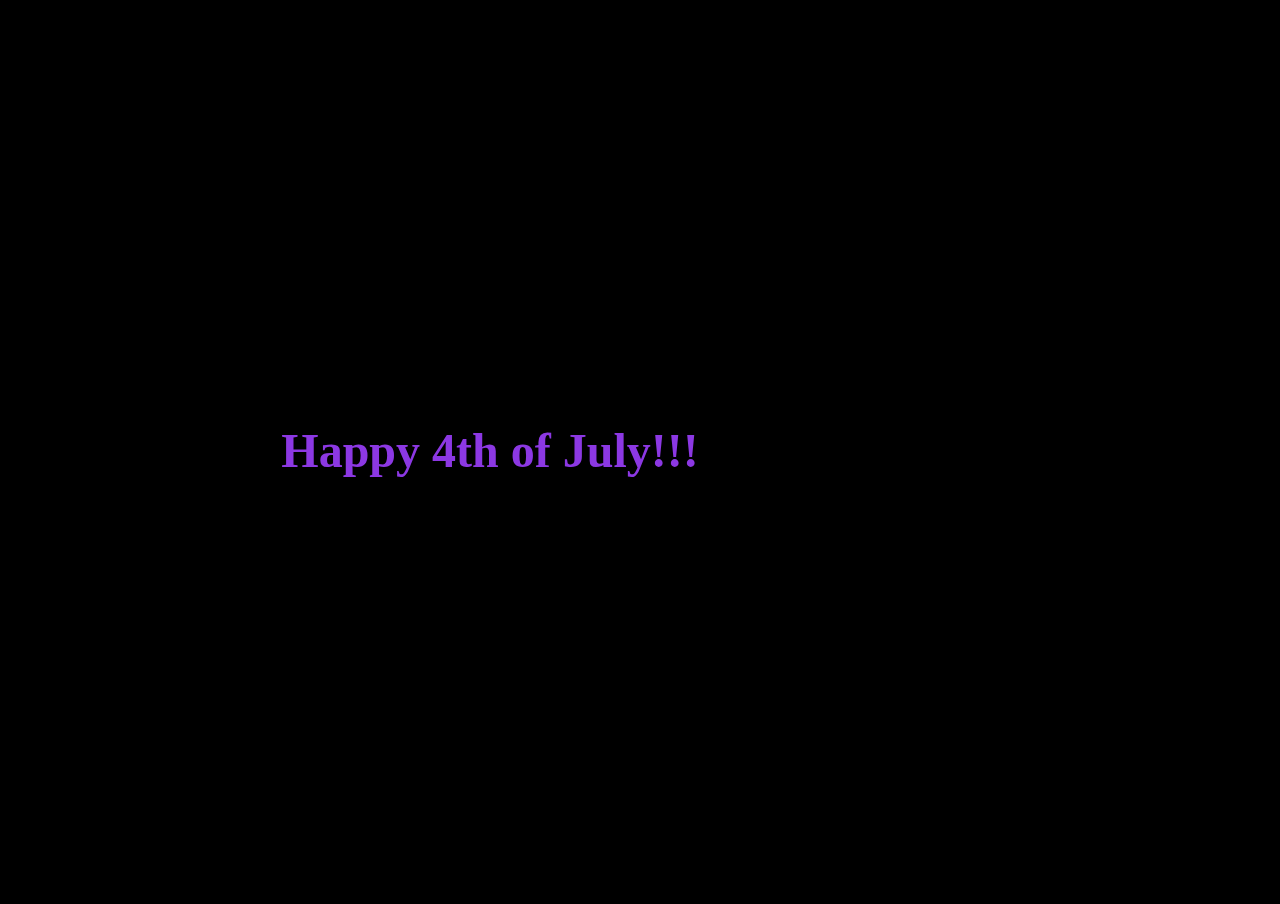
<file: 4thofjuly.html>
<!DOCTYPE HTML>
<html>
    <head>
        <meta charset="utf-8">
        <script src="https://ajax.googleapis.com/ajax/libs/jquery/3.2.1/jquery.min.js"></script>
        <link rel="stylesheet" type="text/css" href="fourth.css">
        <title>Fireworks!</title>
    </head>
    <body>
        <div class="container">
            <div>
                <h1>Happy 4th of July!!!</h1>
            </div>

            <div>
                <iframe style="border: 0; width: 100%; height: 42px;"
                  src="https://bandcamp.com/EmbeddedPlayer/album=1670322168/size=small/bgcol=ffffff/linkcol=0687f5/track=3712383348/transparent=true/" seamless>
                  <a href="http://redyarn.bandcamp.com/album/wake-up-sing">Wake Up &amp; Sing by Red Yarn</a>
                </iframe>
            </div>
        </div>


    </body>

<script type="text/javascript">

    var SCREEN_WIDTH = window.innerWidth,
        SCREEN_HEIGHT = window.innerHeight,
        mousePos = {
            x: 400,
            y: 300
        },

        // create canvas
        canvas = document.createElement('canvas'),
        context = canvas.getContext('2d'),
        particles = [],
        rockets = [],
        MAX_PARTICLES = 400,
        colorCode = 0;

    // init
    $(document).ready(function() {
        document.body.appendChild(canvas);
        canvas.width = SCREEN_WIDTH;
        canvas.height = SCREEN_HEIGHT;
        setInterval(launch, 800);
        setInterval(loop, 1000 / 50);
    });

    // update mouse position
    $(document).mousemove(function(e) {
        e.preventDefault();
        mousePos = {
            x: e.clientX,
            y: e.clientY
        };
    });

    // launch more rockets!!!
    $(document).mousedown(function(e) {
        for (var i = 0; i < 5; i++) {
            launchFrom(Math.random() * SCREEN_WIDTH * 2 / 3 + SCREEN_WIDTH / 6);
        }
    });

    function launch() {
        launchFrom(mousePos.x);
    }

    function launchFrom(x) {
        if (rockets.length < 10) {
            var rocket = new Rocket(x);
            rocket.explosionColor = Math.floor(Math.random() * 360 / 10) * 10;
            rocket.vel.y = Math.random() * -3 - 4;
            rocket.vel.x = Math.random() * 6 - 3;
            rocket.size = 8;
            rocket.shrink = 0.999;
            rocket.gravity = 0.01;
            rockets.push(rocket);
        }
    }

    function loop() {
        // update screen size
        if (SCREEN_WIDTH != window.innerWidth) {
            canvas.width = SCREEN_WIDTH = window.innerWidth;
        }
        if (SCREEN_HEIGHT != window.innerHeight) {
            canvas.height = SCREEN_HEIGHT = window.innerHeight;
        }

        // clear canvas
        context.fillStyle = "rgba(0, 0, 0, 0.05)";
        context.fillRect(0, 0, SCREEN_WIDTH, SCREEN_HEIGHT);

        var existingRockets = [];

        for (var i = 0; i < rockets.length; i++) {
            // update and render
            rockets[i].update();
            rockets[i].render(context);

            // calculate distance with Pythagoras
            var distance = Math.sqrt(Math.pow(mousePos.x - rockets[i].pos.x, 2) + Math.pow(mousePos.y - rockets[i].pos.y, 2));

            // random chance of 1% if rockets is above the middle
            var randomChance = rockets[i].pos.y < (SCREEN_HEIGHT * 2 / 3) ? (Math.random() * 100 <= 1) : false;

    /* Explosion rules
                 - 80% of screen
                - going down
                - close to the mouse
                - 1% chance of random explosion
            */
            if (rockets[i].pos.y < SCREEN_HEIGHT / 5 || rockets[i].vel.y >= 0 || distance < 50 || randomChance) {
                rockets[i].explode();
            } else {
                existingRockets.push(rockets[i]);
            }
        }

        rockets = existingRockets;

        var existingParticles = [];

        for (var i = 0; i < particles.length; i++) {
            particles[i].update();

            // render and save particles that can be rendered
            if (particles[i].exists()) {
                particles[i].render(context);
                existingParticles.push(particles[i]);
            }
        }

        // update array with existing particles - old particles should be garbage collected
        particles = existingParticles;

        while (particles.length > MAX_PARTICLES) {
            particles.shift();
        }
    }

    function Particle(pos) {
        this.pos = {
            x: pos ? pos.x : 0,
            y: pos ? pos.y : 0
        };
        this.vel = {
            x: 0,
            y: 0
        };
        this.shrink = .97;
        this.size = 2;

        this.resistance = 1;
        this.gravity = 0;

        this.flick = false;

        this.alpha = 1;
        this.fade = 0;
        this.color = 0;
    }

    Particle.prototype.update = function() {
        // apply resistance
        this.vel.x *= this.resistance;
        this.vel.y *= this.resistance;

        // gravity down
        this.vel.y += this.gravity;

        // update position based on speed
        this.pos.x += this.vel.x;
        this.pos.y += this.vel.y;

        // shrink
        this.size *= this.shrink;

        // fade out
        this.alpha -= this.fade;
    };

    Particle.prototype.render = function(c) {
        if (!this.exists()) {
            return;
        }

        c.save();

        c.globalCompositeOperation = 'lighter';

        var x = this.pos.x,
            y = this.pos.y,
            r = this.size / 2;

        var gradient = c.createRadialGradient(x, y, 0.1, x, y, r);
        gradient.addColorStop(0.1, "rgba(255,255,255," + this.alpha + ")");
        gradient.addColorStop(0.8, "hsla(" + this.color + ", 100%, 50%, " + this.alpha + ")");
        gradient.addColorStop(1, "hsla(" + this.color + ", 100%, 50%, 0.1)");

        c.fillStyle = gradient;

        c.beginPath();
        c.arc(this.pos.x, this.pos.y, this.flick ? Math.random() * this.size : this.size, 0, Math.PI * 2, true);
        c.closePath();
        c.fill();

        c.restore();
    };

    Particle.prototype.exists = function() {
        return this.alpha >= 0.1 && this.size >= 1;
    };

    function Rocket(x) {
        Particle.apply(this, [{
            x: x,
            y: SCREEN_HEIGHT}]);

        this.explosionColor = 0;
    }

    Rocket.prototype = new Particle();
    Rocket.prototype.constructor = Rocket;

    Rocket.prototype.explode = function() {
        var count = Math.random() * 10 + 80;

        for (var i = 0; i < count; i++) {
            var particle = new Particle(this.pos);
            var angle = Math.random() * Math.PI * 2;

            // emulate 3D effect by using cosine and put more particles in the middle
            var speed = Math.cos(Math.random() * Math.PI / 2) * 15;

            particle.vel.x = Math.cos(angle) * speed;
            particle.vel.y = Math.sin(angle) * speed;

            particle.size = 10;

            particle.gravity = 0.2;
            particle.resistance = 0.92;
            particle.shrink = Math.random() * 0.05 + 0.93;

            particle.flick = true;
            particle.color = this.explosionColor;

            particles.push(particle);
        }
    };

    Rocket.prototype.render = function(c) {
        if (!this.exists()) {
            return;
        }

        c.save();

        c.globalCompositeOperation = 'lighter';

        var x = this.pos.x,
            y = this.pos.y,
            r = this.size / 2;

        var gradient = c.createRadialGradient(x, y, 0.1, x, y, r);
        gradient.addColorStop(0.1, "rgba(255, 255, 255 ," + this.alpha + ")");
        gradient.addColorStop(1, "rgba(0, 0, 0, " + this.alpha + ")");

        c.fillStyle = gradient;

        c.beginPath();
        c.arc(this.pos.x, this.pos.y, this.flick ? Math.random() * this.size / 2 + this.size / 2 : this.size, 0, Math.PI * 2, true);
        c.closePath();
        c.fill();

        c.restore();
    };
    </script>
</html>
</file>
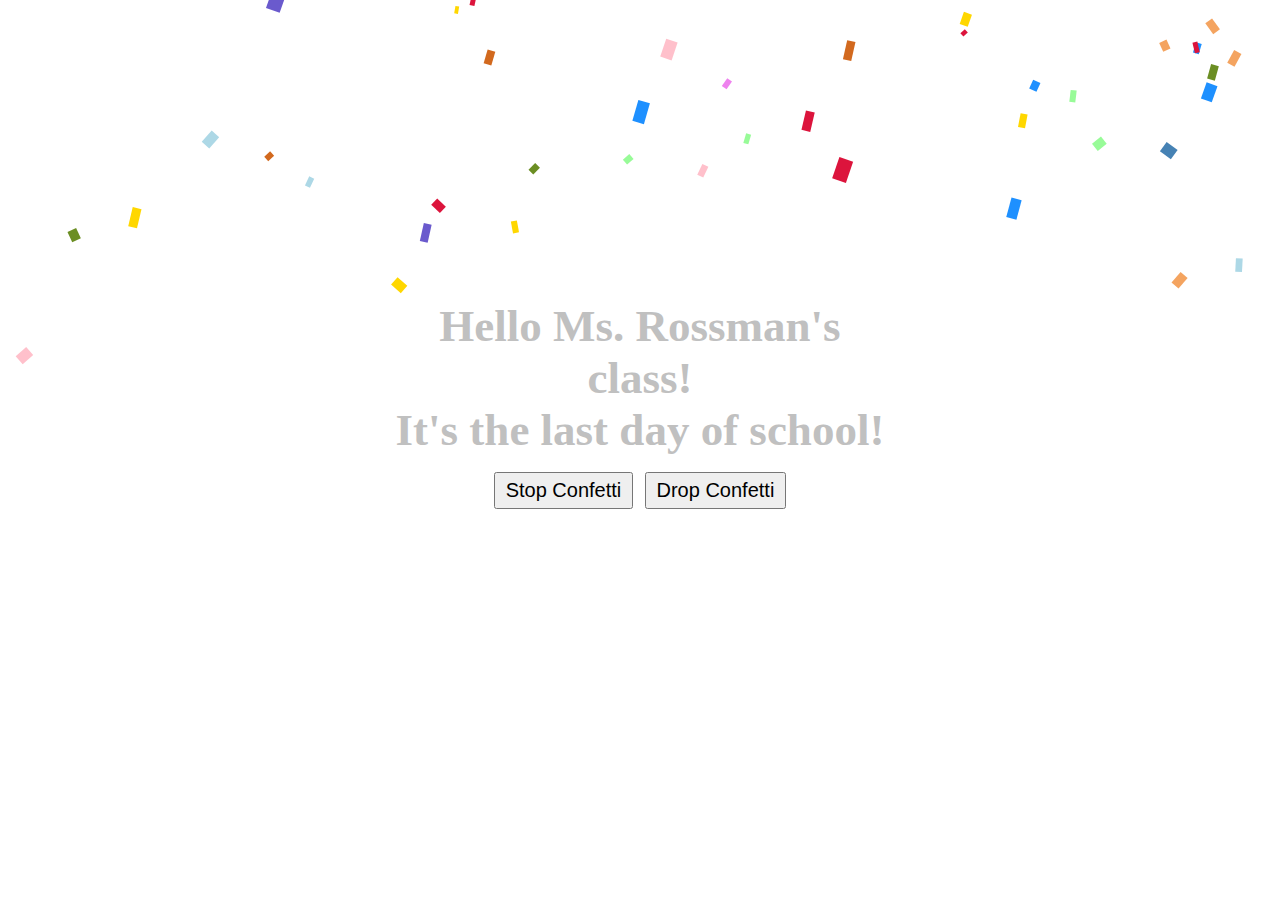
<file: lastdayofschool.html>
<html lang="en">
  <head>
    <!-- Required meta tags always come first -->
    <meta charset="utf-8">
    <meta name="viewport" content="width=device-width, initial-scale=1, shrink-to-fit=no">
    <meta http-equiv="x-ua-compatible" content="ie=edge">
    <title>Last Day of Kindergarten</title>
    <link rel="icon"
          href="bcube.ico">
    <script src="https://ajax.googleapis.com/ajax/libs/jquery/3.2.1/jquery.min.js"></script>
    <link rel="stylesheet" type="text/css" href="confetti.css">
  </head>


<div id="content">
  Hello Ms. Rossman's class!
  <br /> It's the last day of school!
  <br />
  <div class="buttonContainer">
    <button id="stopButton">Stop Confetti</button>
    <button id="startButton">Drop Confetti</button>
  </div>
</div>
<canvas id="canvas"></canvas>

<script type="text/javascript">
(function () {
// globals
var canvas;
var ctx;
var W;
var H;
var mp = 150; //max particles
var particles = [];
var angle = 0;
var tiltAngle = 0;
var confettiActive = true;
var animationComplete = true;
var deactivationTimerHandler;
var reactivationTimerHandler;
var animationHandler;

// objects

var particleColors = {
    colorOptions: ["DodgerBlue", "OliveDrab", "Gold", "pink", "SlateBlue", "lightblue", "Violet", "PaleGreen", "SteelBlue", "SandyBrown", "Chocolate", "Crimson"],
    colorIndex: 0,
    colorIncrementer: 0,
    colorThreshold: 10,
    getColor: function () {
        if (this.colorIncrementer >= 10) {
            this.colorIncrementer = 0;
            this.colorIndex++;
            if (this.colorIndex >= this.colorOptions.length) {
                this.colorIndex = 0;
            }
        }
        this.colorIncrementer++;
        return this.colorOptions[this.colorIndex];
    }
}

function confettiParticle(color) {
    this.x = Math.random() * W; // x-coordinate
    this.y = (Math.random() * H) - H; //y-coordinate
    this.r = RandomFromTo(10, 30); //radius;
    this.d = (Math.random() * mp) + 10; //density;
    this.color = color;
    this.tilt = Math.floor(Math.random() * 10) - 10;
    this.tiltAngleIncremental = (Math.random() * 0.07) + .05;
    this.tiltAngle = 0;

    this.draw = function () {
        ctx.beginPath();
        ctx.lineWidth = this.r / 2;
        ctx.strokeStyle = this.color;
        ctx.moveTo(this.x + this.tilt + (this.r / 4), this.y);
        ctx.lineTo(this.x + this.tilt, this.y + this.tilt + (this.r / 4));
        return ctx.stroke();
    }
}

$(document).ready(function () {
    SetGlobals();
    InitializeButton();
    InitializeConfetti();

    $(window).resize(function () {
        W = window.innerWidth;
        H = window.innerHeight;
        canvas.width = W;
        canvas.height = H;
    });

});

function InitializeButton() {
    $('#stopButton').click(DeactivateConfetti);
    $('#startButton').click(RestartConfetti);
}

function SetGlobals() {
    canvas = document.getElementById("canvas");
    ctx = canvas.getContext("2d");
    W = window.innerWidth;
    H = window.innerHeight;
    canvas.width = W;
    canvas.height = H;
}

function InitializeConfetti() {
    particles = [];
    animationComplete = false;
    for (var i = 0; i < mp; i++) {
        var particleColor = particleColors.getColor();
        particles.push(new confettiParticle(particleColor));
    }
    StartConfetti();
}

function Draw() {
    ctx.clearRect(0, 0, W, H);
    var results = [];
    for (var i = 0; i < mp; i++) {
        (function (j) {
            results.push(particles[j].draw());
        })(i);
    }
    Update();

    return results;
}

function RandomFromTo(from, to) {
    return Math.floor(Math.random() * (to - from + 1) + from);
}


function Update() {
    var remainingFlakes = 0;
    var particle;
    angle += 0.01;
    tiltAngle += 0.1;

    for (var i = 0; i < mp; i++) {
        particle = particles[i];
        if (animationComplete) return;

        if (!confettiActive && particle.y < -15) {
            particle.y = H + 100;
            continue;
        }

        stepParticle(particle, i);

        if (particle.y <= H) {
            remainingFlakes++;
        }
        CheckForReposition(particle, i);
    }

    if (remainingFlakes === 0) {
        StopConfetti();
    }
}

function CheckForReposition(particle, index) {
    if ((particle.x > W + 20 || particle.x < -20 || particle.y > H) && confettiActive) {
        if (index % 5 > 0 || index % 2 == 0) //66.67% of the flakes
        {
            repositionParticle(particle, Math.random() * W, -10, Math.floor(Math.random() * 10) - 20);
        } else {
            if (Math.sin(angle) > 0) {
                //Enter from the left
                repositionParticle(particle, -20, Math.random() * H, Math.floor(Math.random() * 10) - 20);
            } else {
                //Enter from the right
                repositionParticle(particle, W + 20, Math.random() * H, Math.floor(Math.random() * 10) - 20);
            }
        }
    }
}
function stepParticle(particle, particleIndex) {
    particle.tiltAngle += particle.tiltAngleIncremental;
    particle.y += (Math.cos(angle + particle.d) + 3 + particle.r / 2) / 2;
    particle.x += Math.sin(angle);
    particle.tilt = (Math.sin(particle.tiltAngle - (particleIndex / 3))) * 15;
}

function repositionParticle(particle, xCoordinate, yCoordinate, tilt) {
    particle.x = xCoordinate;
    particle.y = yCoordinate;
    particle.tilt = tilt;
}

function StartConfetti() {
    W = window.innerWidth;
    H = window.innerHeight;
    canvas.width = W;
    canvas.height = H;
    (function animloop() {
        if (animationComplete) return null;
        animationHandler = requestAnimFrame(animloop);
        return Draw();
    })();
}

function ClearTimers() {
    clearTimeout(reactivationTimerHandler);
    clearTimeout(animationHandler);
}

function DeactivateConfetti() {
    confettiActive = false;
    ClearTimers();
}

function StopConfetti() {
    animationComplete = true;
    if (ctx == undefined) return;
    ctx.clearRect(0, 0, W, H);
}

function RestartConfetti() {
    ClearTimers();
    StopConfetti();
    reactivationTimerHandler = setTimeout(function () {
        confettiActive = true;
        animationComplete = false;
        InitializeConfetti();
    }, 100);

}

window.requestAnimFrame = (function () {
    return window.requestAnimationFrame ||
    window.webkitRequestAnimationFrame ||
    window.mozRequestAnimationFrame ||
    window.oRequestAnimationFrame ||
    window.msRequestAnimationFrame ||
    function (callback) {
        return window.setTimeout(callback, 1000 / 60);
    };
})();
})();

window.onload = InitializeConfetti;

</script>
</file>
<file: fourth.css>
.container {
    height: 100%;
    width: 100%;
    display: flex;
    position: fixed;
    align-items: center;
    justify-content: center;
}


body {
    background-color: #000000;
    margin: 0px;
    overflow: hidden;
}

h1 {
    color: #8C38E3;
    font-size: 48px;
}
</file>
<file: confetti.css>
* {
  margin: 0;
  padding: 0;
}

body {
  /*You can use any kind of background here.*/
  background-color: : black;
}

canvas {
  display: block;
  position: relative;
  zindex: 1;
  pointer-events: none;
}

#content {
  text-align: center;
  width: 500px;
  height: 300px;
  position: absolute;
  top: 50%;
  left: 50%;
  margin-left: -250px;
  margin-top: -150px;
  color: silver;
  font-family: verdana;
  font-size: 45px;
  font-weight: bold;
}

.buttonContainer {
  display: inline-block;
}

button {
  padding: 5px 10px;
  font-size: 20px;
}
</file>
